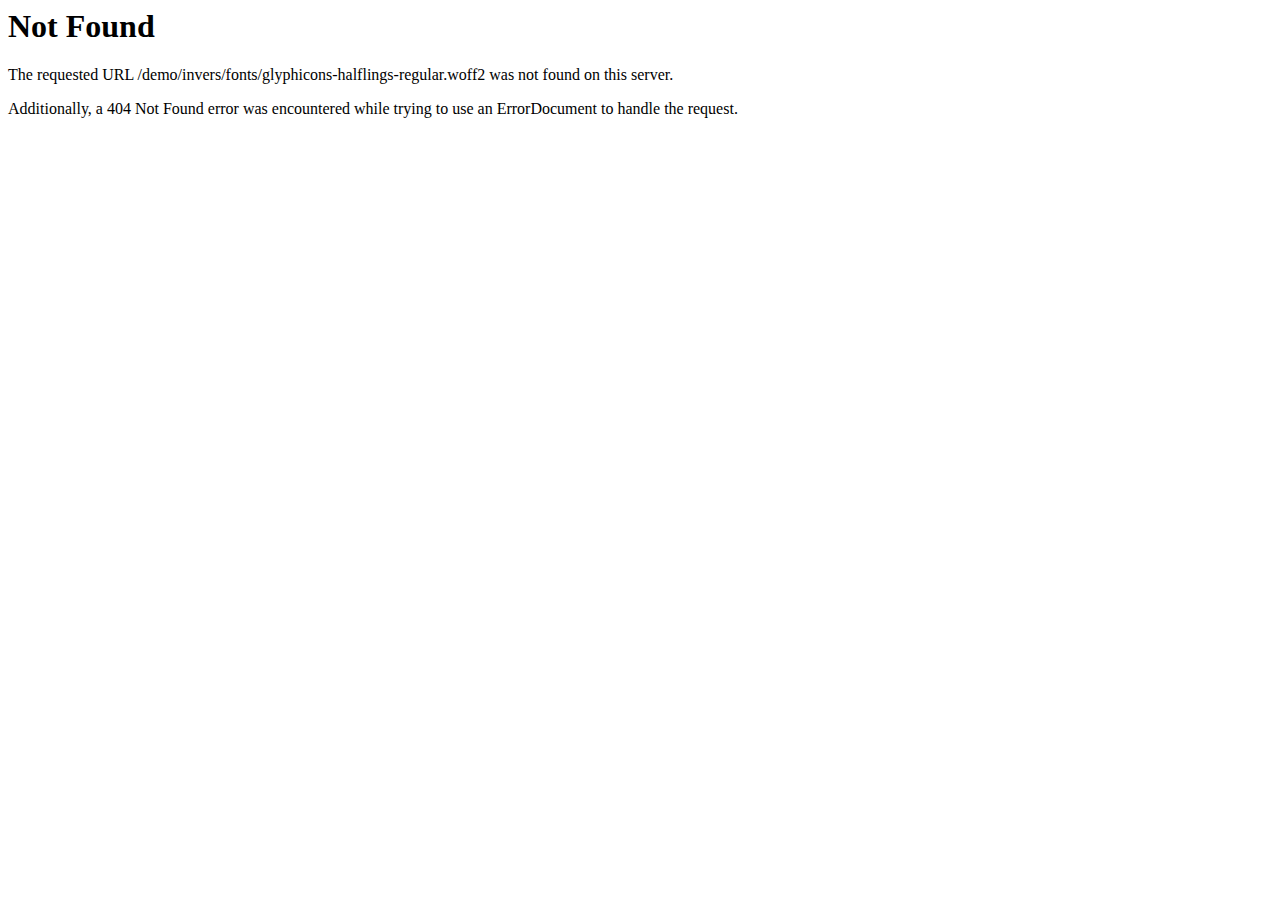
<file: fonts/glyphicons-halflings-regular-2.html>
<!DOCTYPE HTML PUBLIC "-//IETF//DTD HTML 2.0//EN">
<html><head>
<title>404 Not Found</title>
</head><body>
<h1>Not Found</h1>
<p>The requested URL /demo/invers/fonts/glyphicons-halflings-regular.woff2 was not found on this server.</p>
<p>Additionally, a 404 Not Found
error was encountered while trying to use an ErrorDocument to handle the request.</p>
</body></html>
</file>
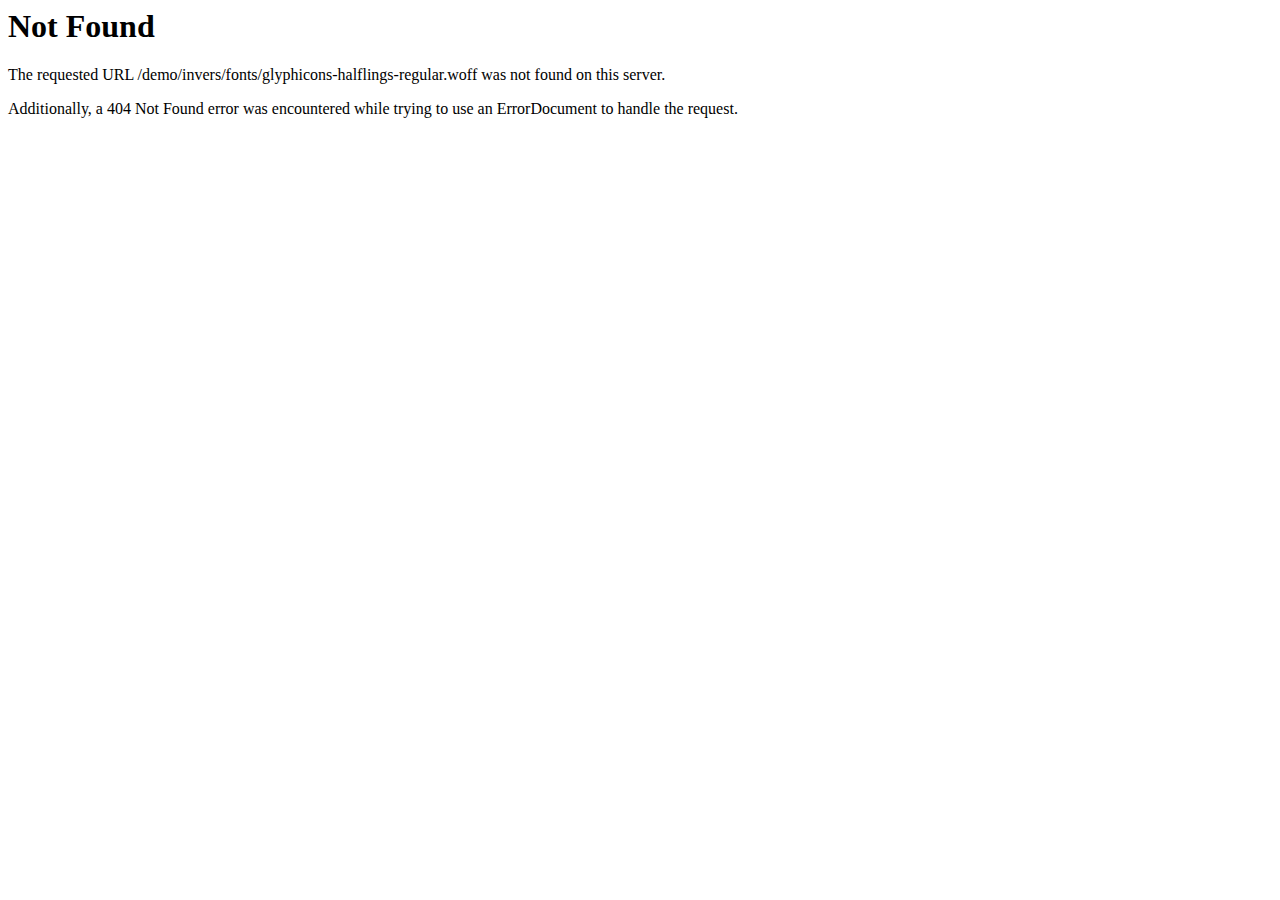
<file: fonts/glyphicons-halflings-regular-3.html>
<!DOCTYPE HTML PUBLIC "-//IETF//DTD HTML 2.0//EN">
<html><head>
<title>404 Not Found</title>
</head><body>
<h1>Not Found</h1>
<p>The requested URL /demo/invers/fonts/glyphicons-halflings-regular.woff was not found on this server.</p>
<p>Additionally, a 404 Not Found
error was encountered while trying to use an ErrorDocument to handle the request.</p>
</body></html>
</file>
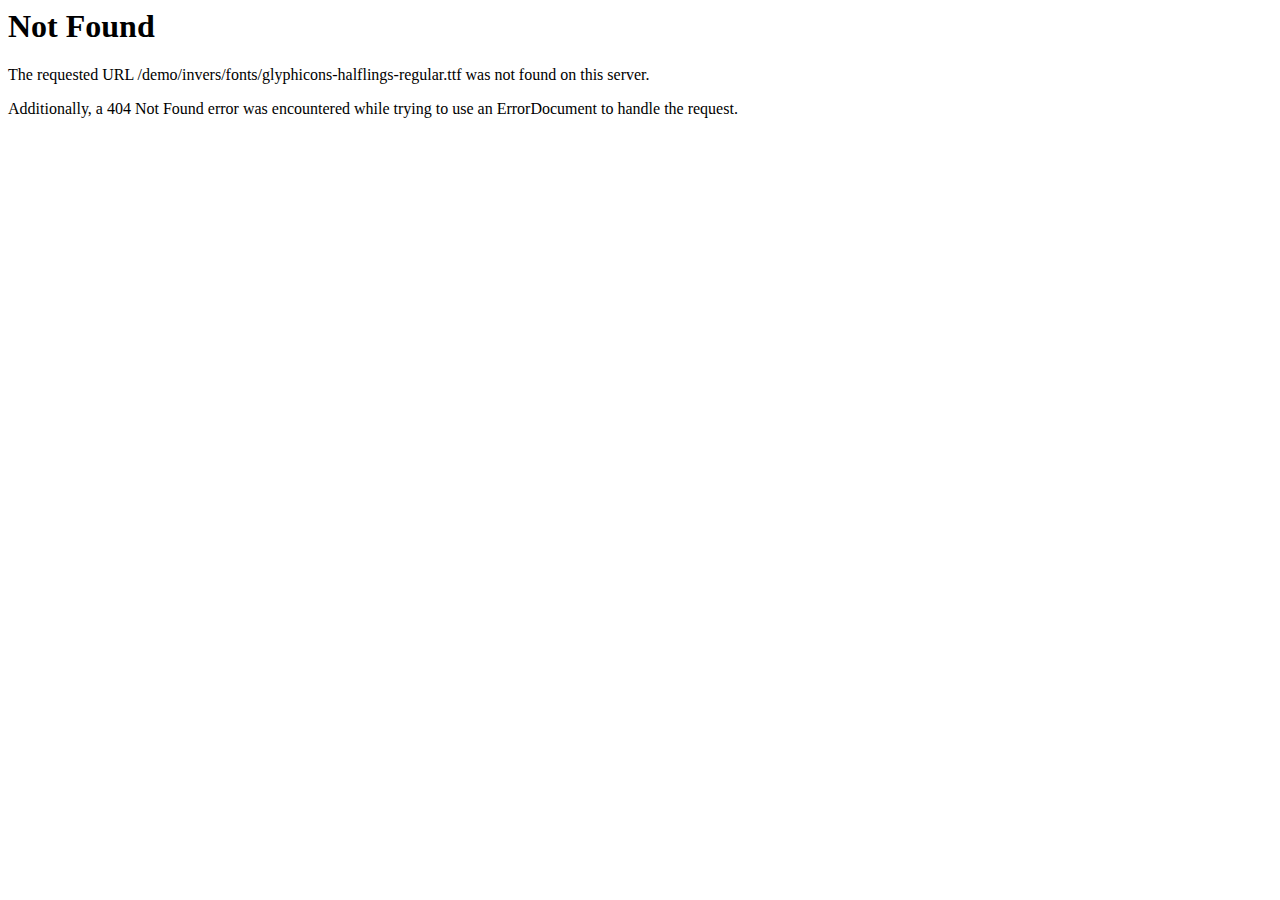
<file: fonts/glyphicons-halflings-regular-4.html>
<!DOCTYPE HTML PUBLIC "-//IETF//DTD HTML 2.0//EN">
<html><head>
<title>404 Not Found</title>
</head><body>
<h1>Not Found</h1>
<p>The requested URL /demo/invers/fonts/glyphicons-halflings-regular.ttf was not found on this server.</p>
<p>Additionally, a 404 Not Found
error was encountered while trying to use an ErrorDocument to handle the request.</p>
</body></html>
</file>
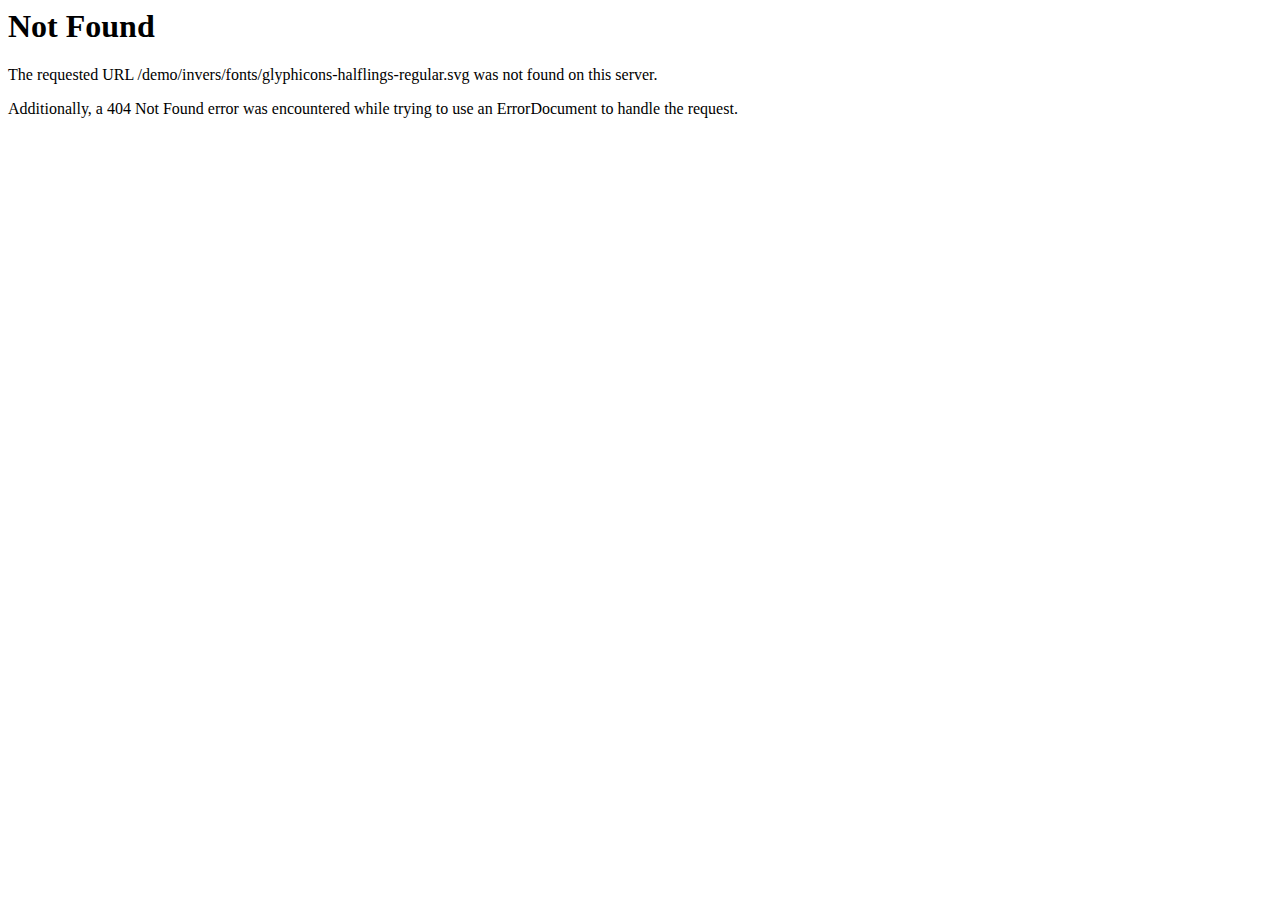
<file: fonts/glyphicons-halflings-regular-5.html>
<!DOCTYPE HTML PUBLIC "-//IETF//DTD HTML 2.0//EN">
<html><head>
<title>404 Not Found</title>
</head><body>
<h1>Not Found</h1>
<p>The requested URL /demo/invers/fonts/glyphicons-halflings-regular.svg was not found on this server.</p>
<p>Additionally, a 404 Not Found
error was encountered while trying to use an ErrorDocument to handle the request.</p>
</body></html>
</file>
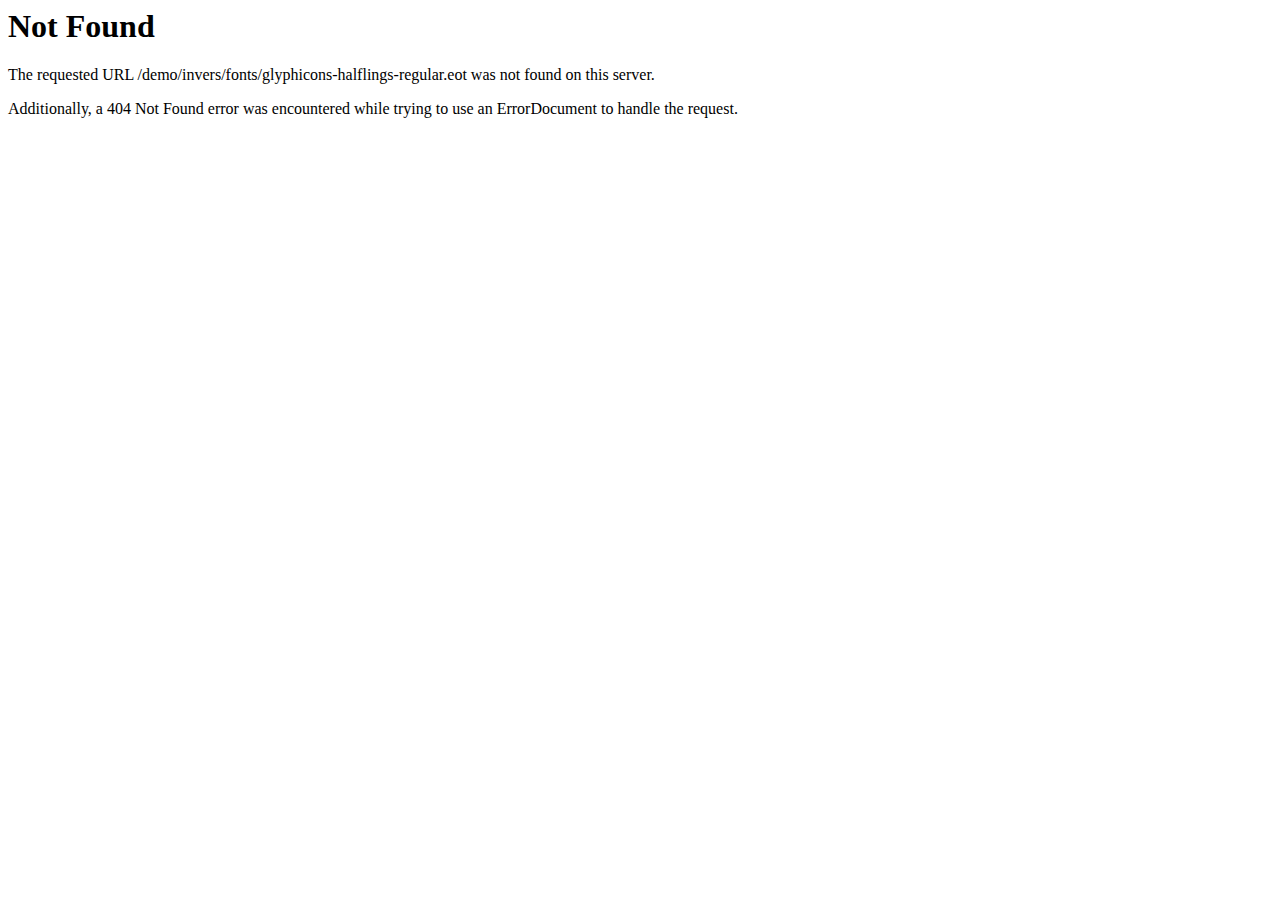
<file: fonts/glyphicons-halflings-regular.html>
<!DOCTYPE HTML PUBLIC "-//IETF//DTD HTML 2.0//EN">
<html><head>
<title>404 Not Found</title>
</head><body>
<h1>Not Found</h1>
<p>The requested URL /demo/invers/fonts/glyphicons-halflings-regular.eot was not found on this server.</p>
<p>Additionally, a 404 Not Found
error was encountered while trying to use an ErrorDocument to handle the request.</p>
</body></html>
</file>
